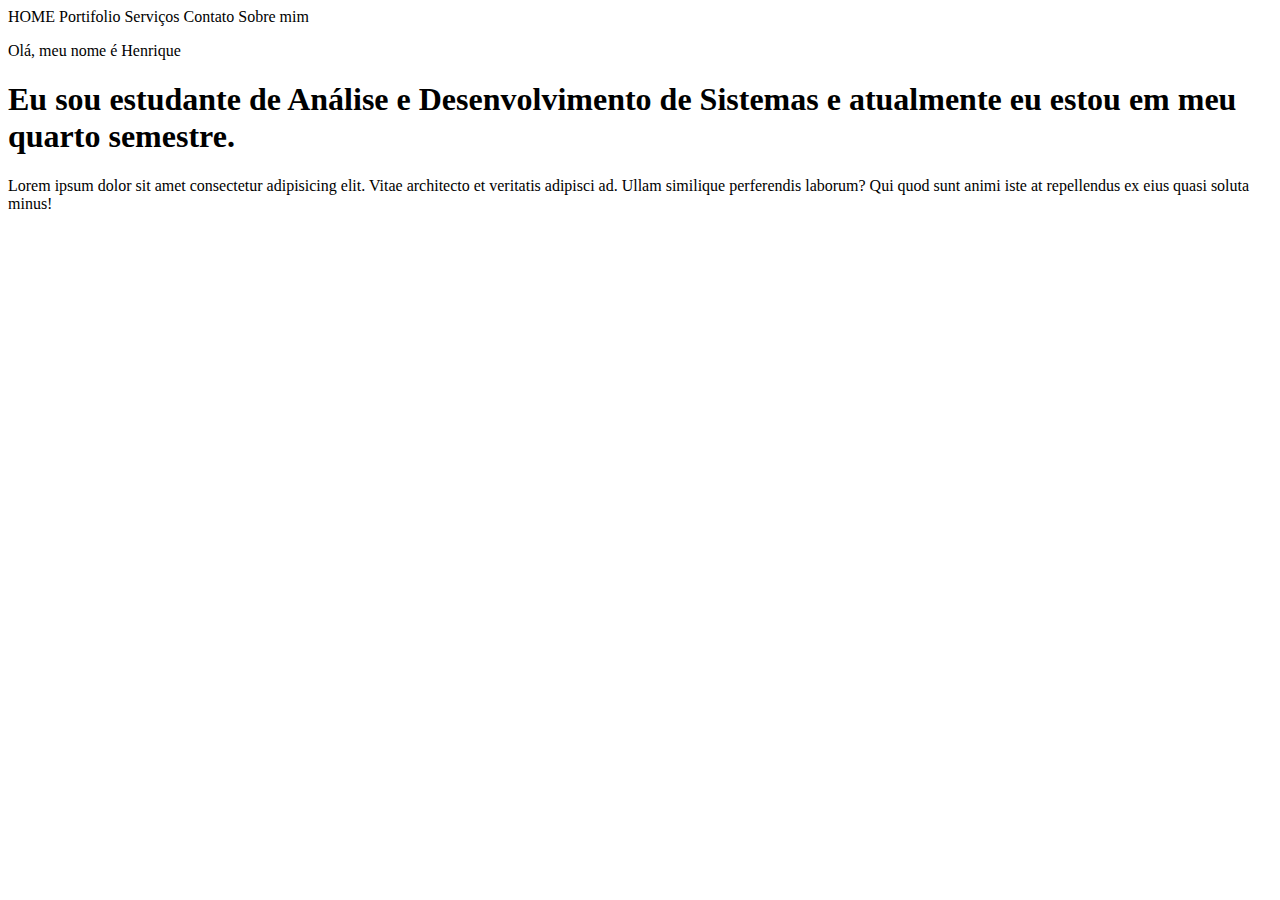
<file: index.html>
<!DOCTYPE html>
<html lang="en">
<head>
    <meta charset="UTF-8">
    <meta name="viewport" content="width=device-width, initial-scale=1.0">
    <title>Meu Portifolio</title>

    <link rel="stylesheet" href="/assets/css/style.css">
</head>
<body>
    <nav class="navigation">
        <ul>
            <li><a href="">HOME</a></li>   
            <li><a href="">Portifolio</a></li>
            <li><a href="">Serviços</a></li>
            <li><a href="">Contato</a></li>
            <li><a href="">Sobre mim</a></li>
        </ul>
    </nav>

    <section>
        <p>
            Olá, meu nome é Henrique
        </p>
        <h1>
            Eu sou estudante de Análise e Desenvolvimento de Sistemas e atualmente eu estou em meu quarto semestre.
        </h1>
    </section>

    <p>
        Lorem ipsum dolor sit amet consectetur adipisicing elit. Vitae architecto et veritatis adipisci ad. Ullam similique perferendis laborum? Qui quod sunt animi iste at repellendus ex eius quasi soluta minus!
    </p>
    
    <footer>

    </footer>
</body>
</html>
</file>
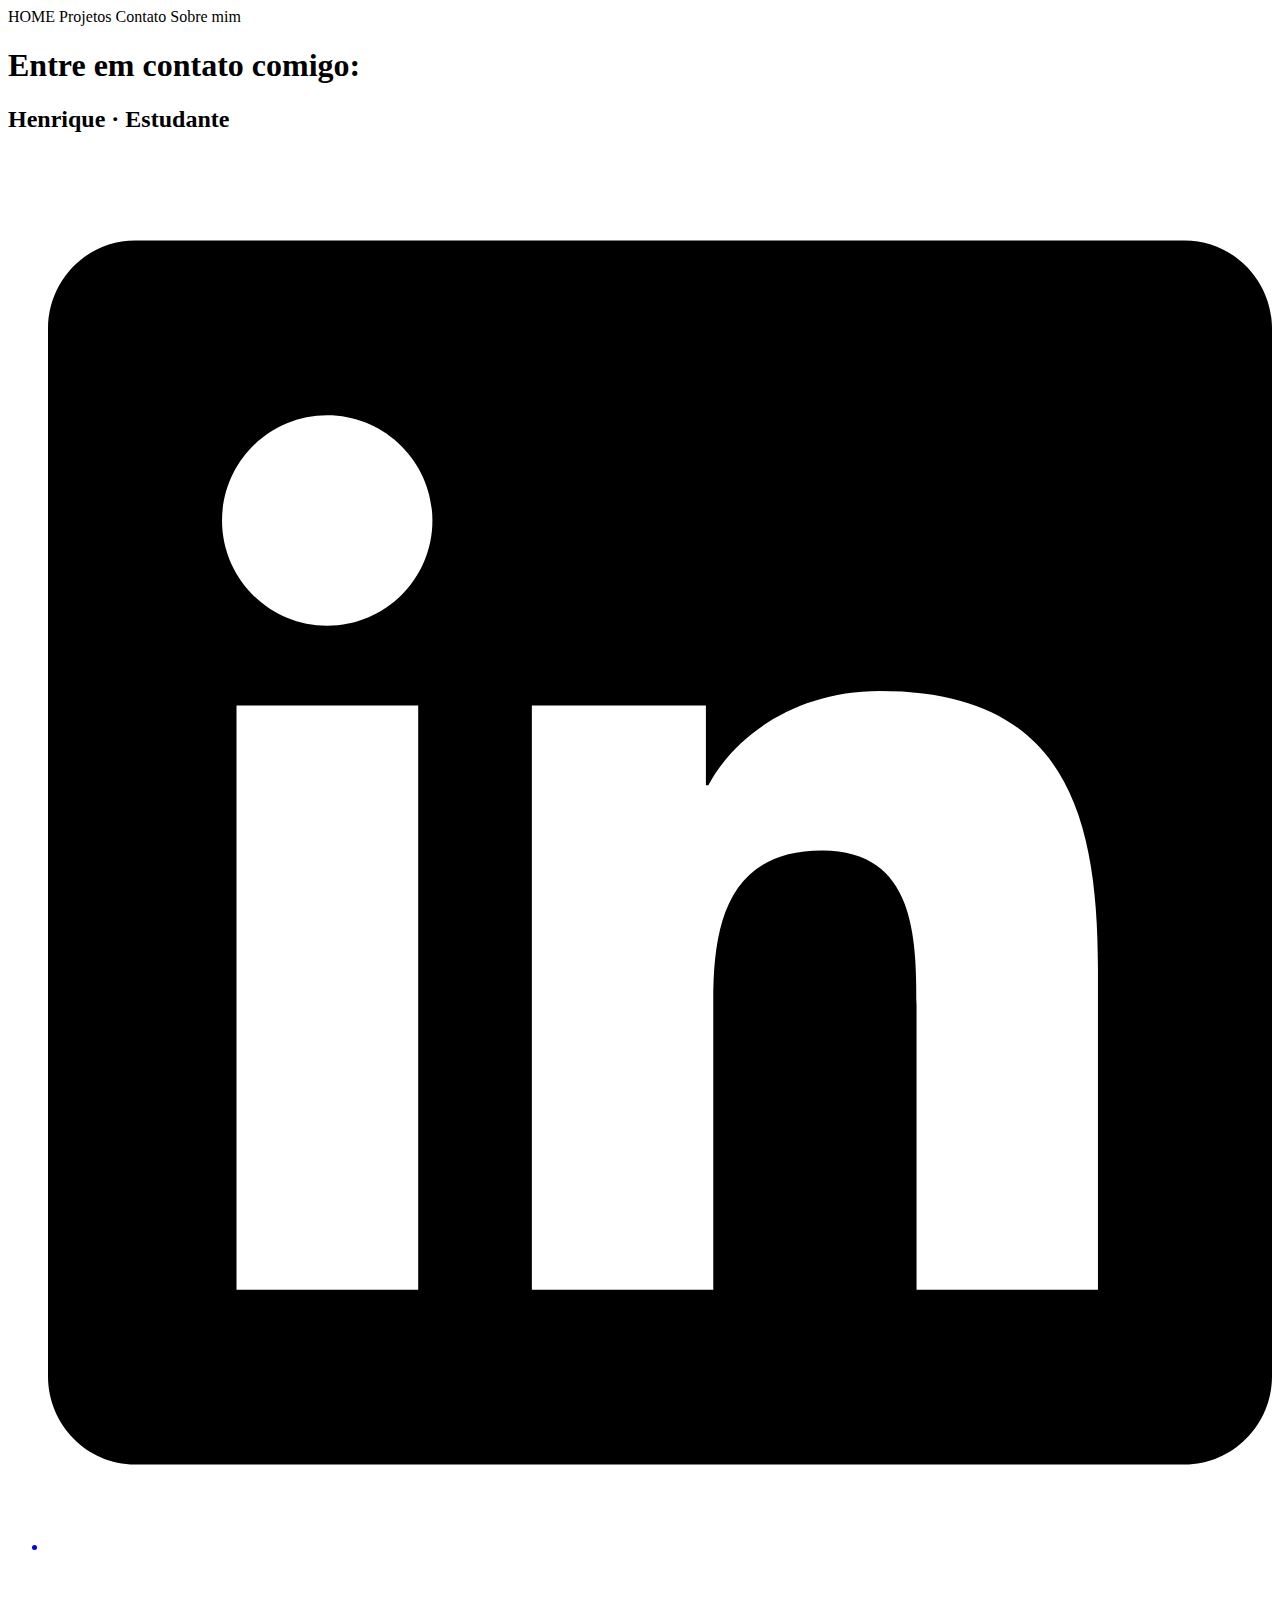
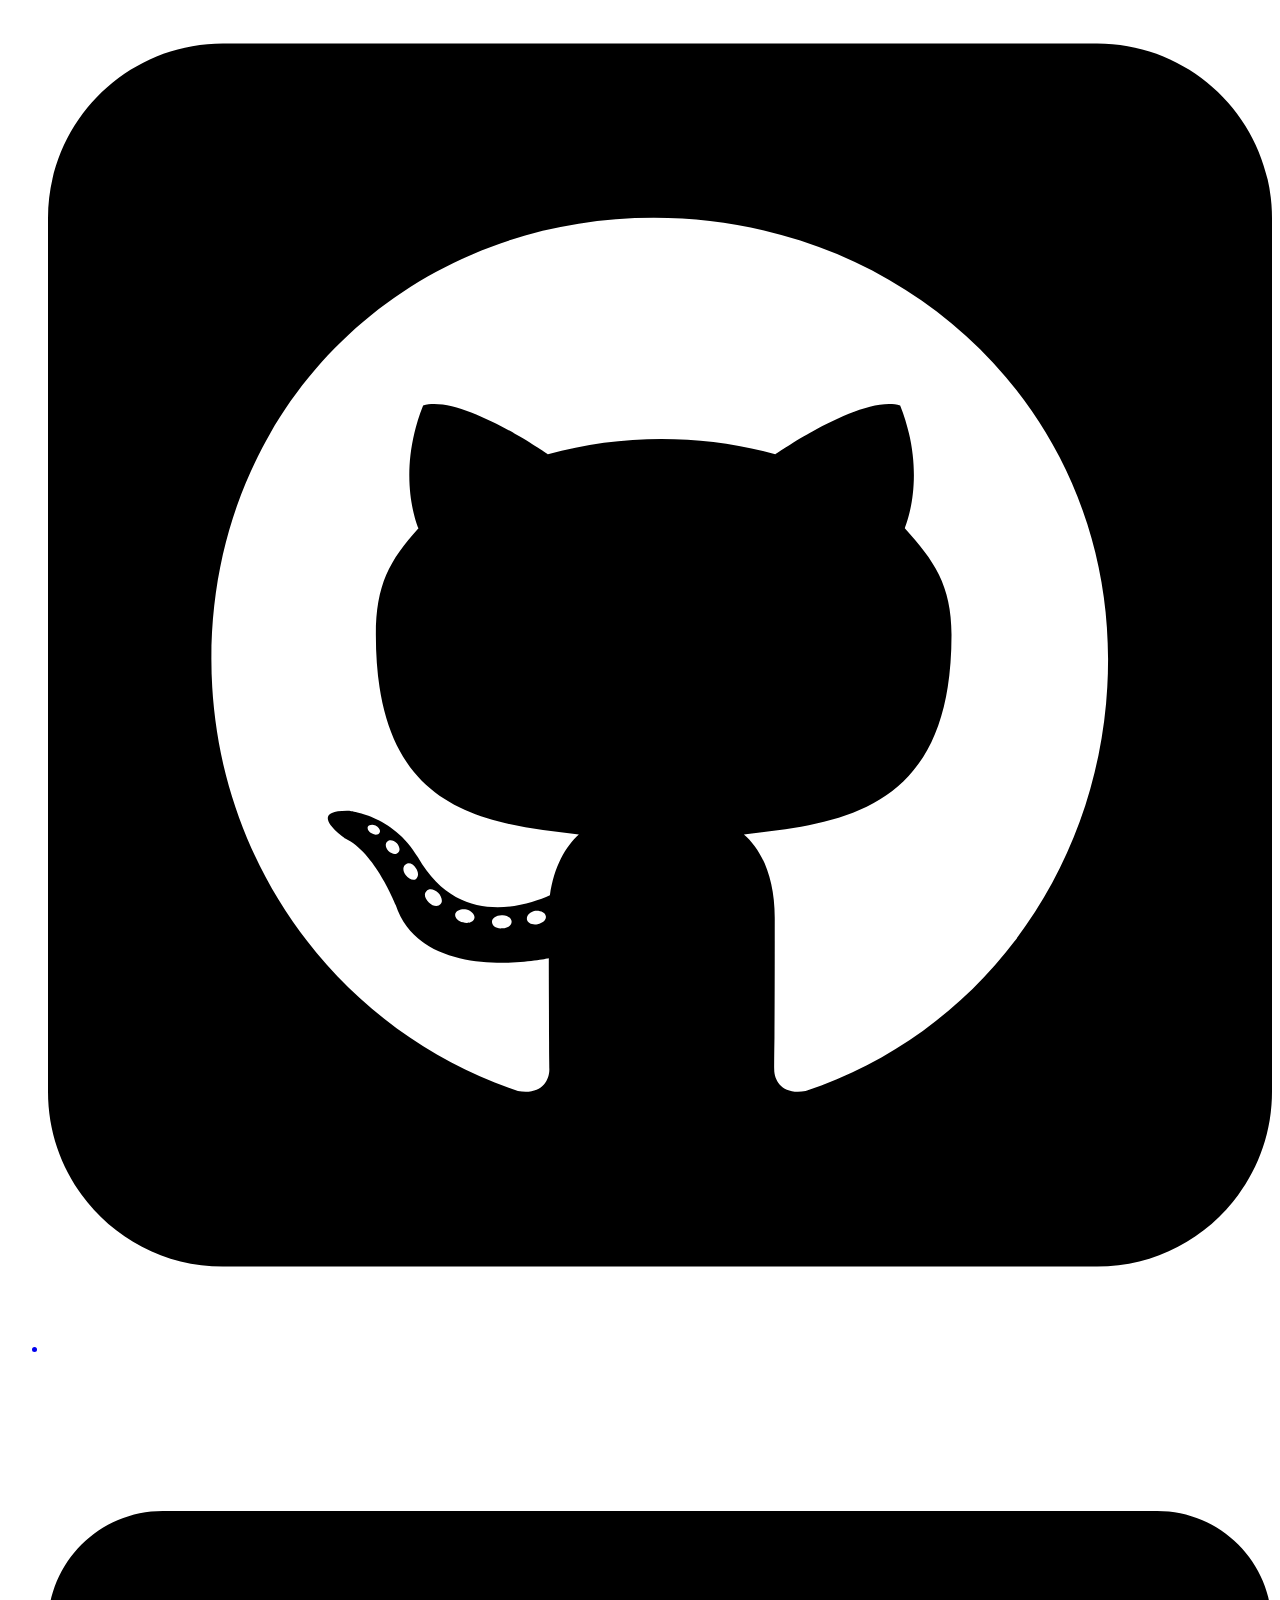
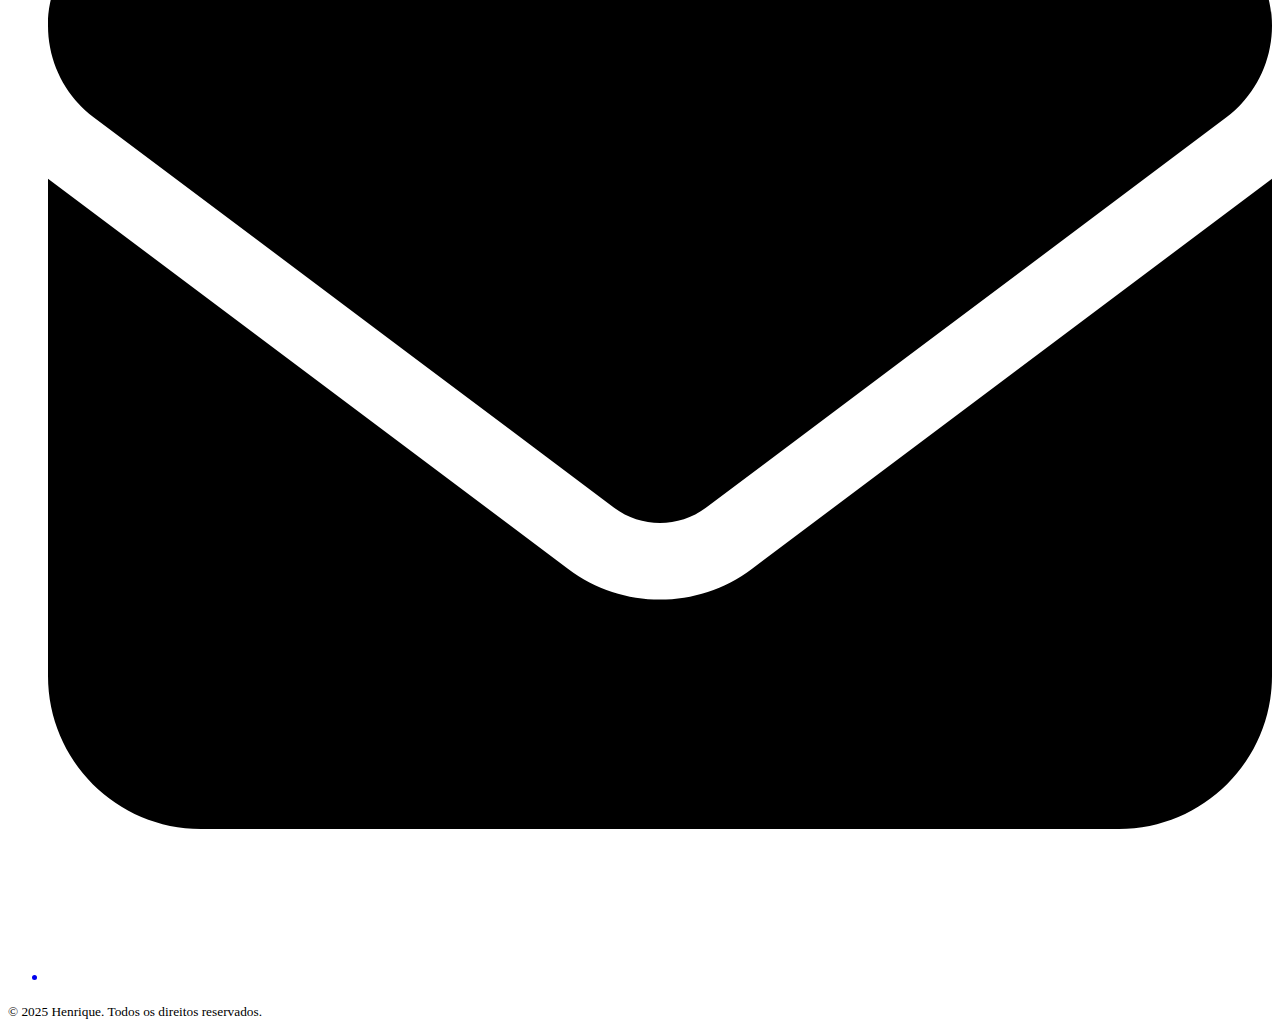
<file: pages/contato.html>
<!DOCTYPE html>
<html lang="en">
<head>
    <meta charset="UTF-8">
    <meta name="viewport" content="width=device-width, initial-scale=1.0">
    <title>Meu Portifolio</title>

    <link rel="stylesheet" href="/assets/css/style.css">
</head>
<body>
    <nav class="navigation">
        <ul>
            <li><a href="../index.html">HOME</a></li>   
            <li><a href="../pages/projetos.html">Projetos</a></li>
            <li><a href="#footer">Contato</a></li>
            <li><a href="../pages/sobre.html">Sobre mim</a></li>
        </ul>
    </nav>
    
    <section>
        <h1>Entre em contato comigo:</h1>
    </section>

    
    <footer>
        <h2>Henrique &middot; Estudante</h2>

        <ul>
            <a href="https://www.linkedin.com/in/henrique-silva-9737bb237/">
                <li>
                    <img src="../assets/img/linkedin-brands.svg" alt="Logo do Linkedin" class="linkedin-logo">
                </li>
            </a>
            
            <a href="https://github.com/henrySilverIX">
                <li>
                    <img src="../assets/img/square-github-brands.svg" alt="Logo do github" class = "github-logo">
                </li>
            </a>
            
            <a href="mailto:henrysilver.gold@gmail.com">
                <li>
                    <img src="../assets/img/envelope-solid.svg" alt="Ícone de email" class = "email-icone">
                    
                </li>
            </a>
        </ul>

        <p>
            <small>
                &copy; 2025 Henrique. Todos os direitos reservados.
            </small> 
        </p>

    </footer>
</body>
</html>
</file>
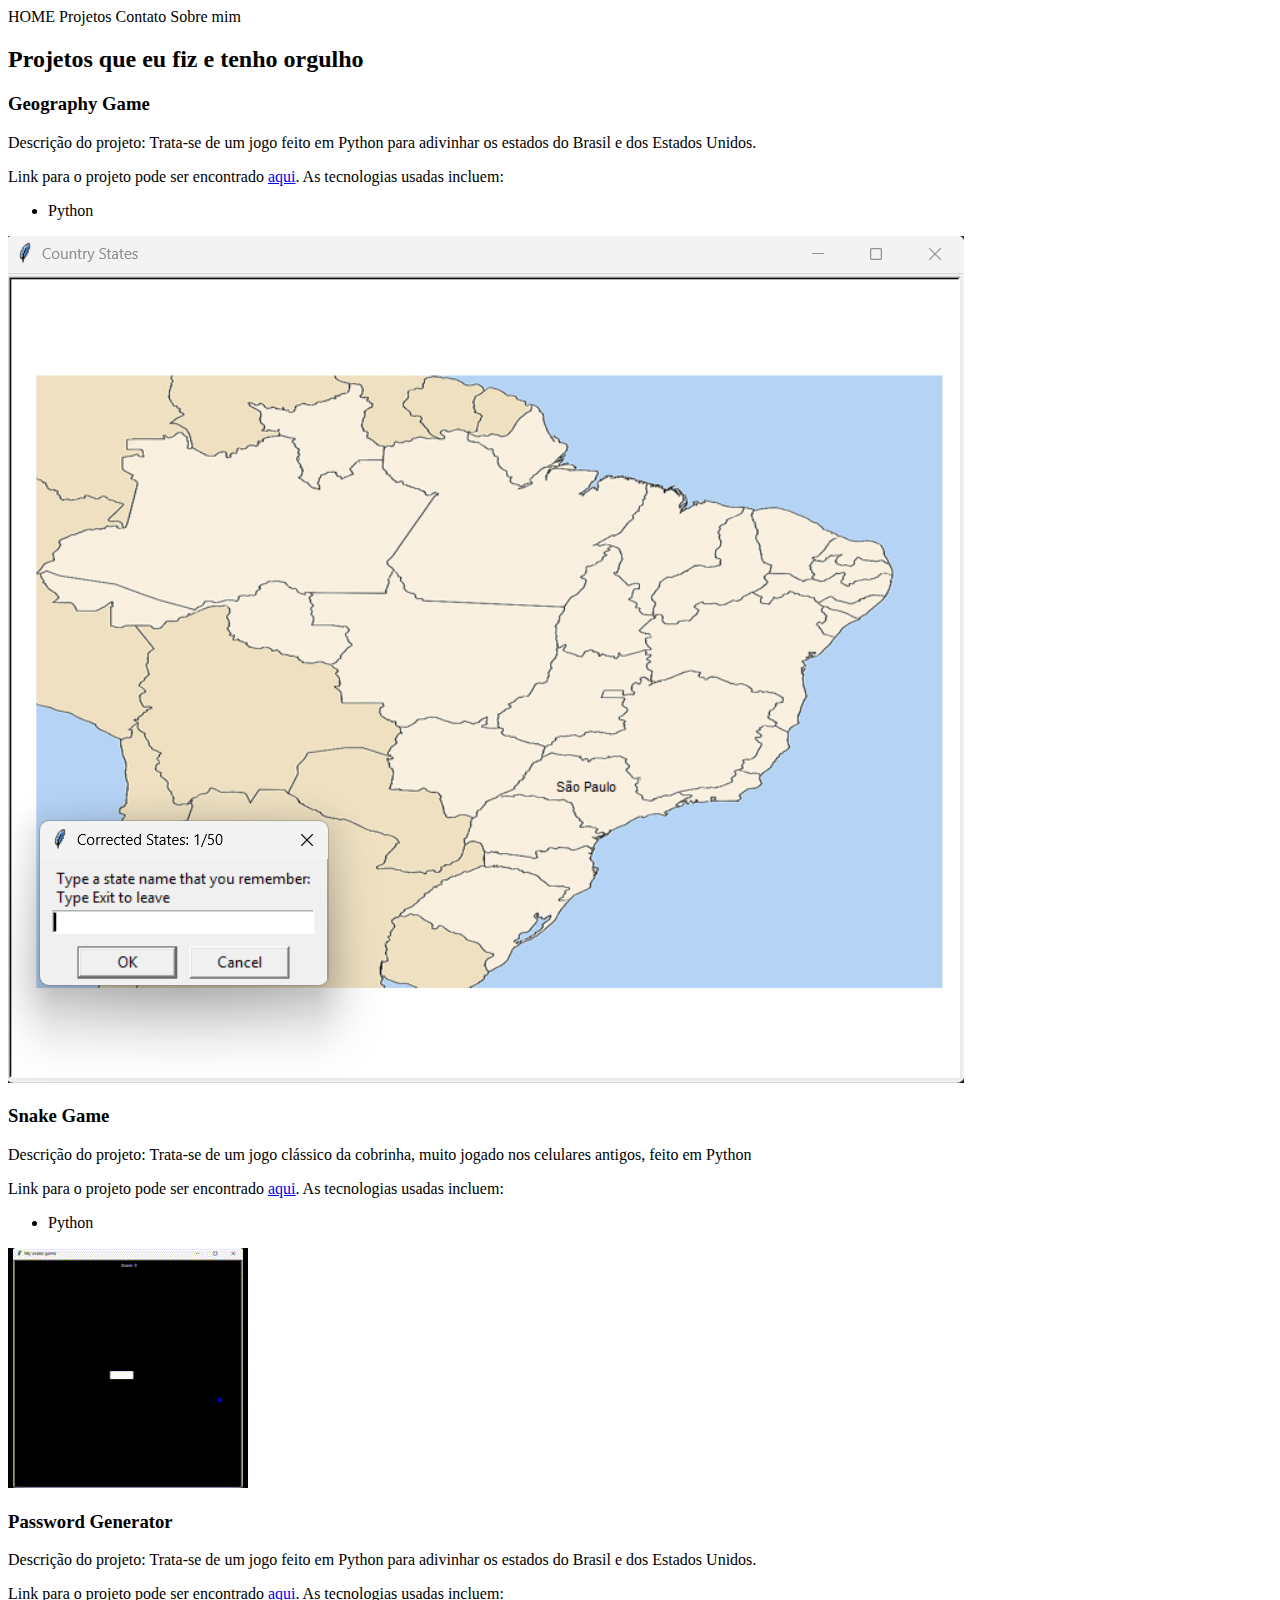
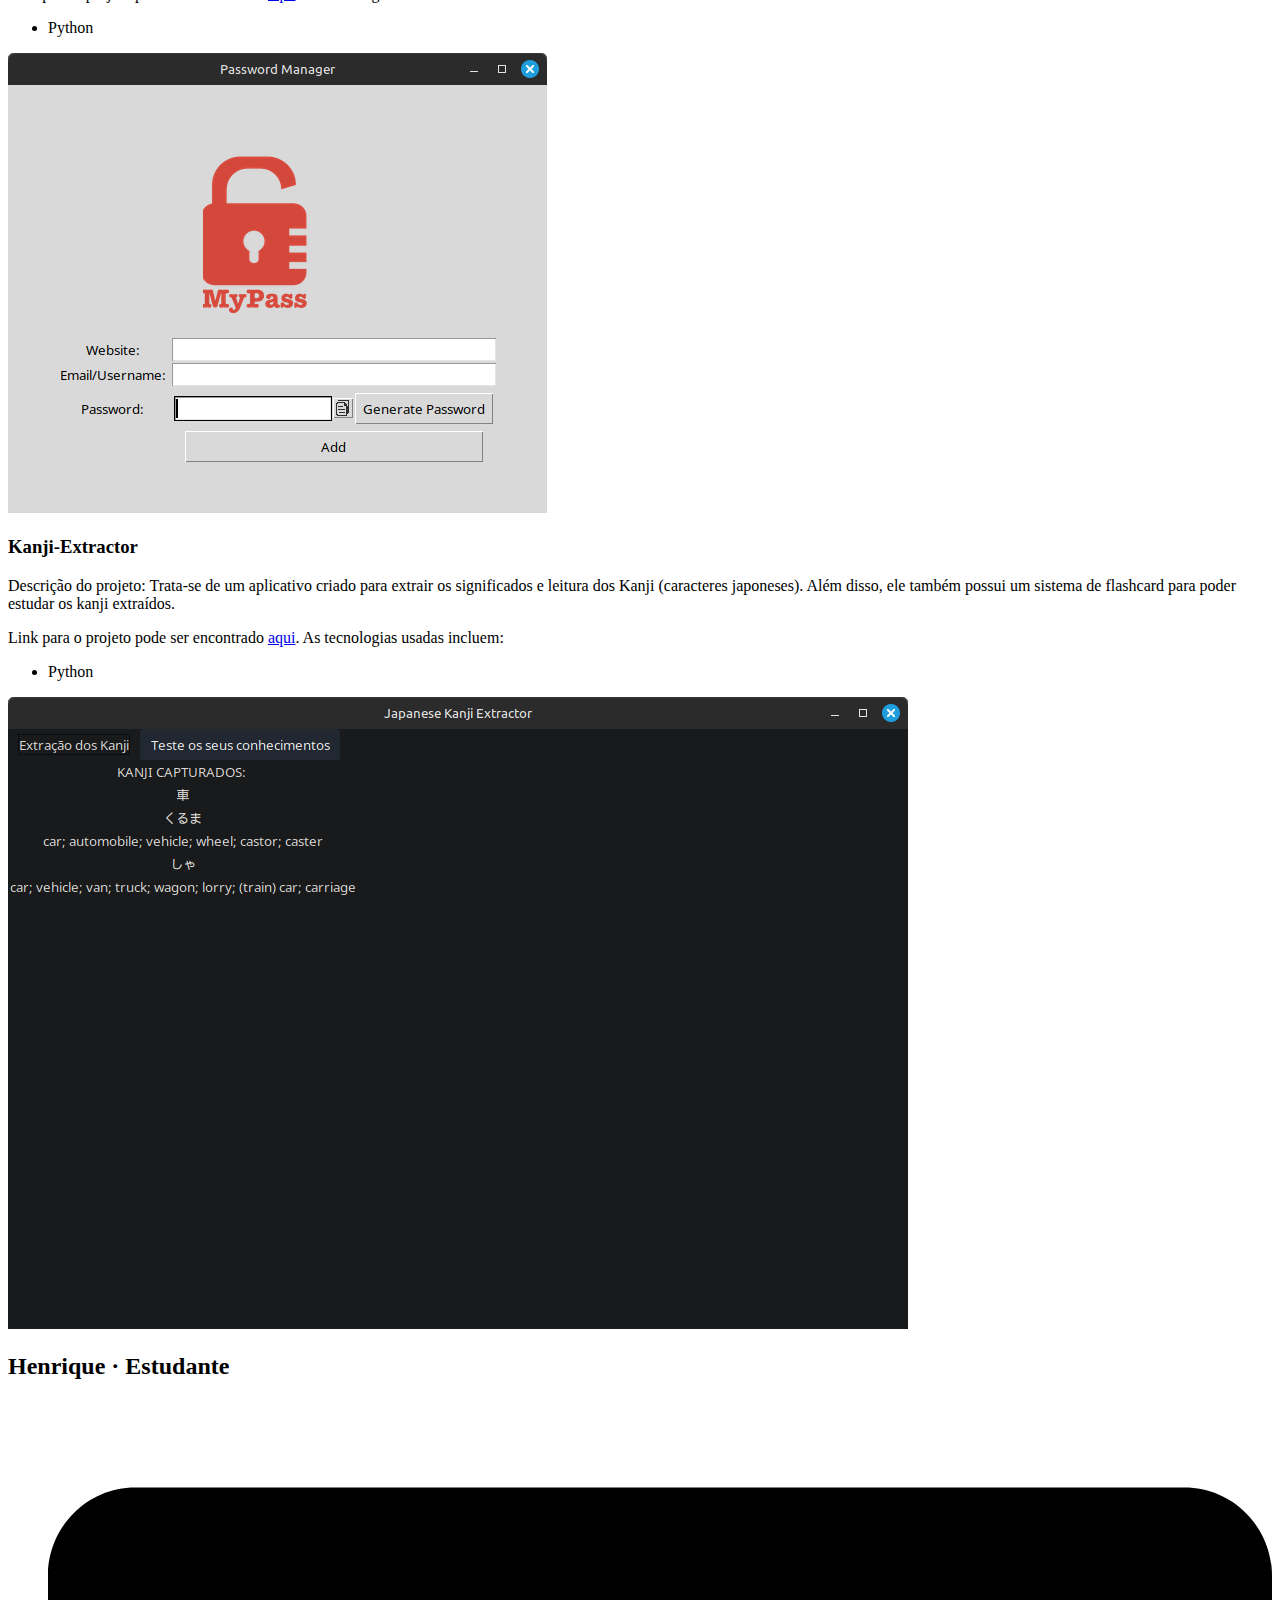
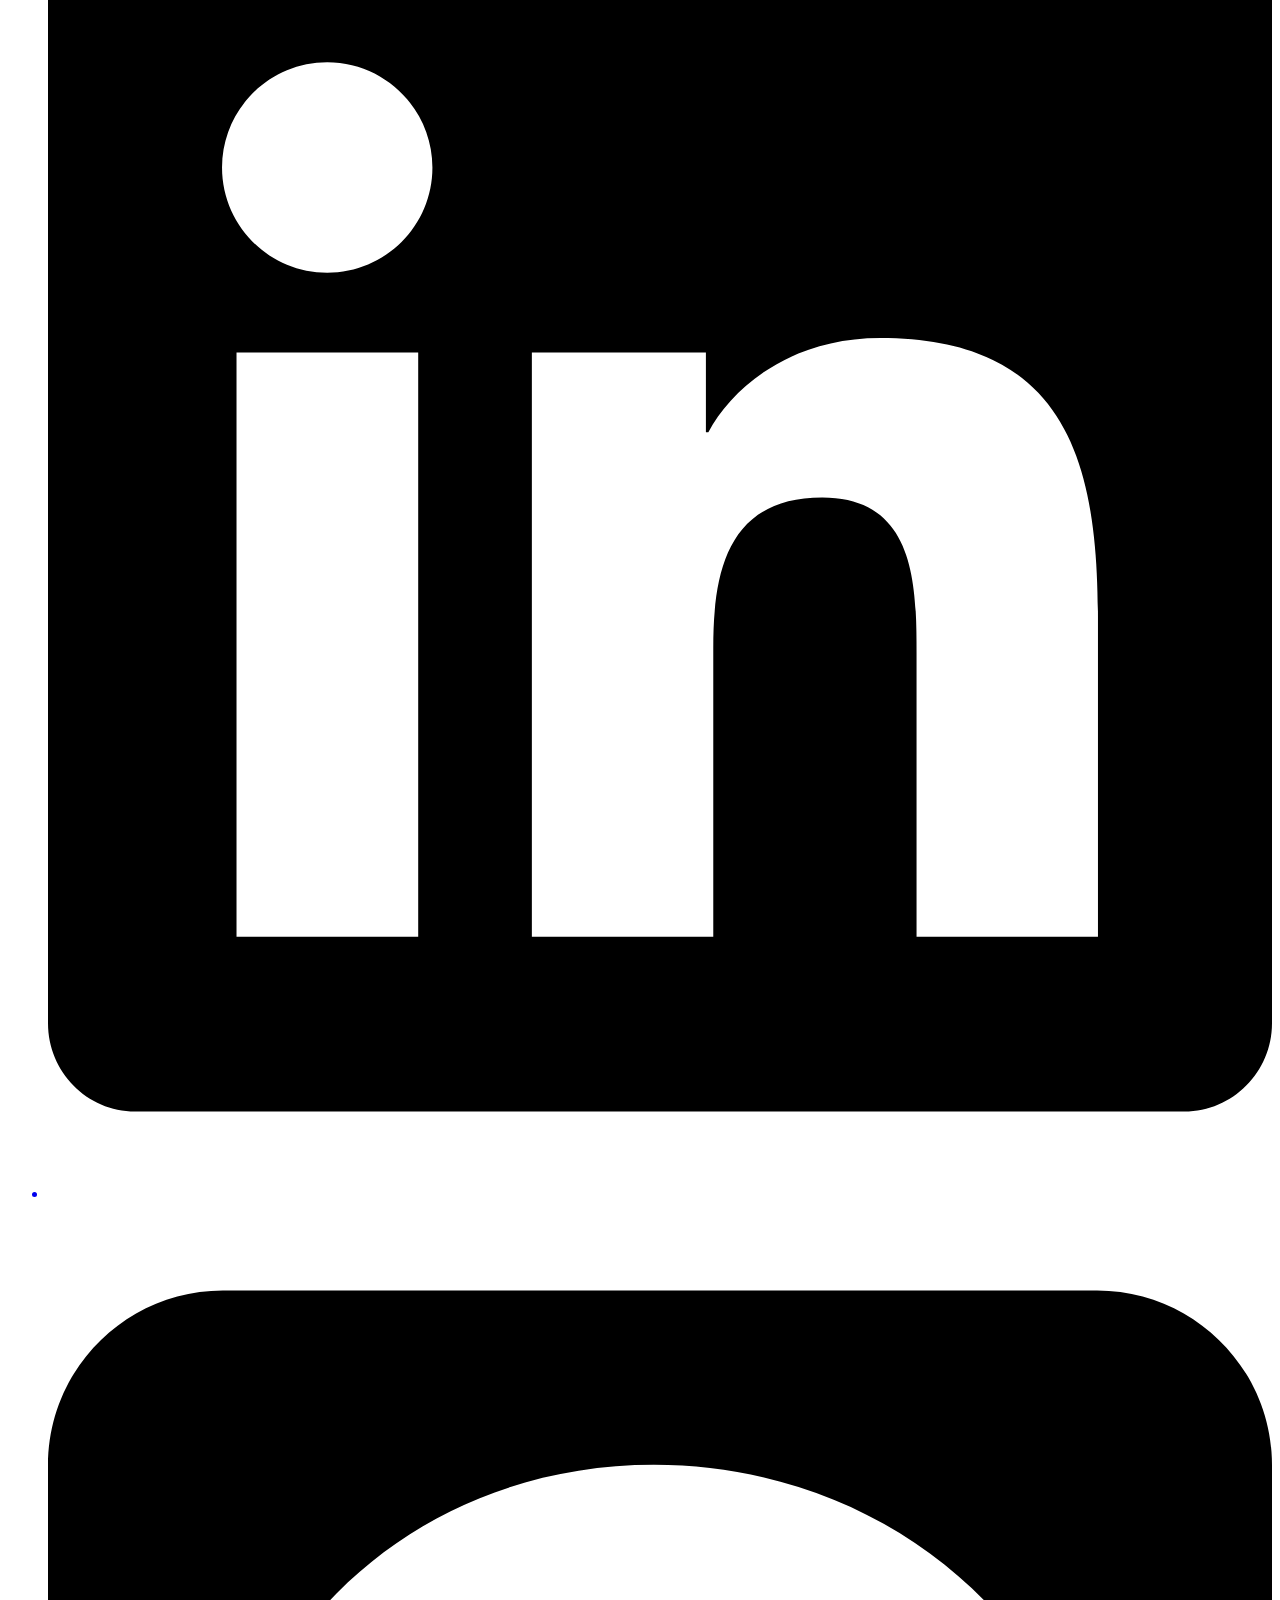
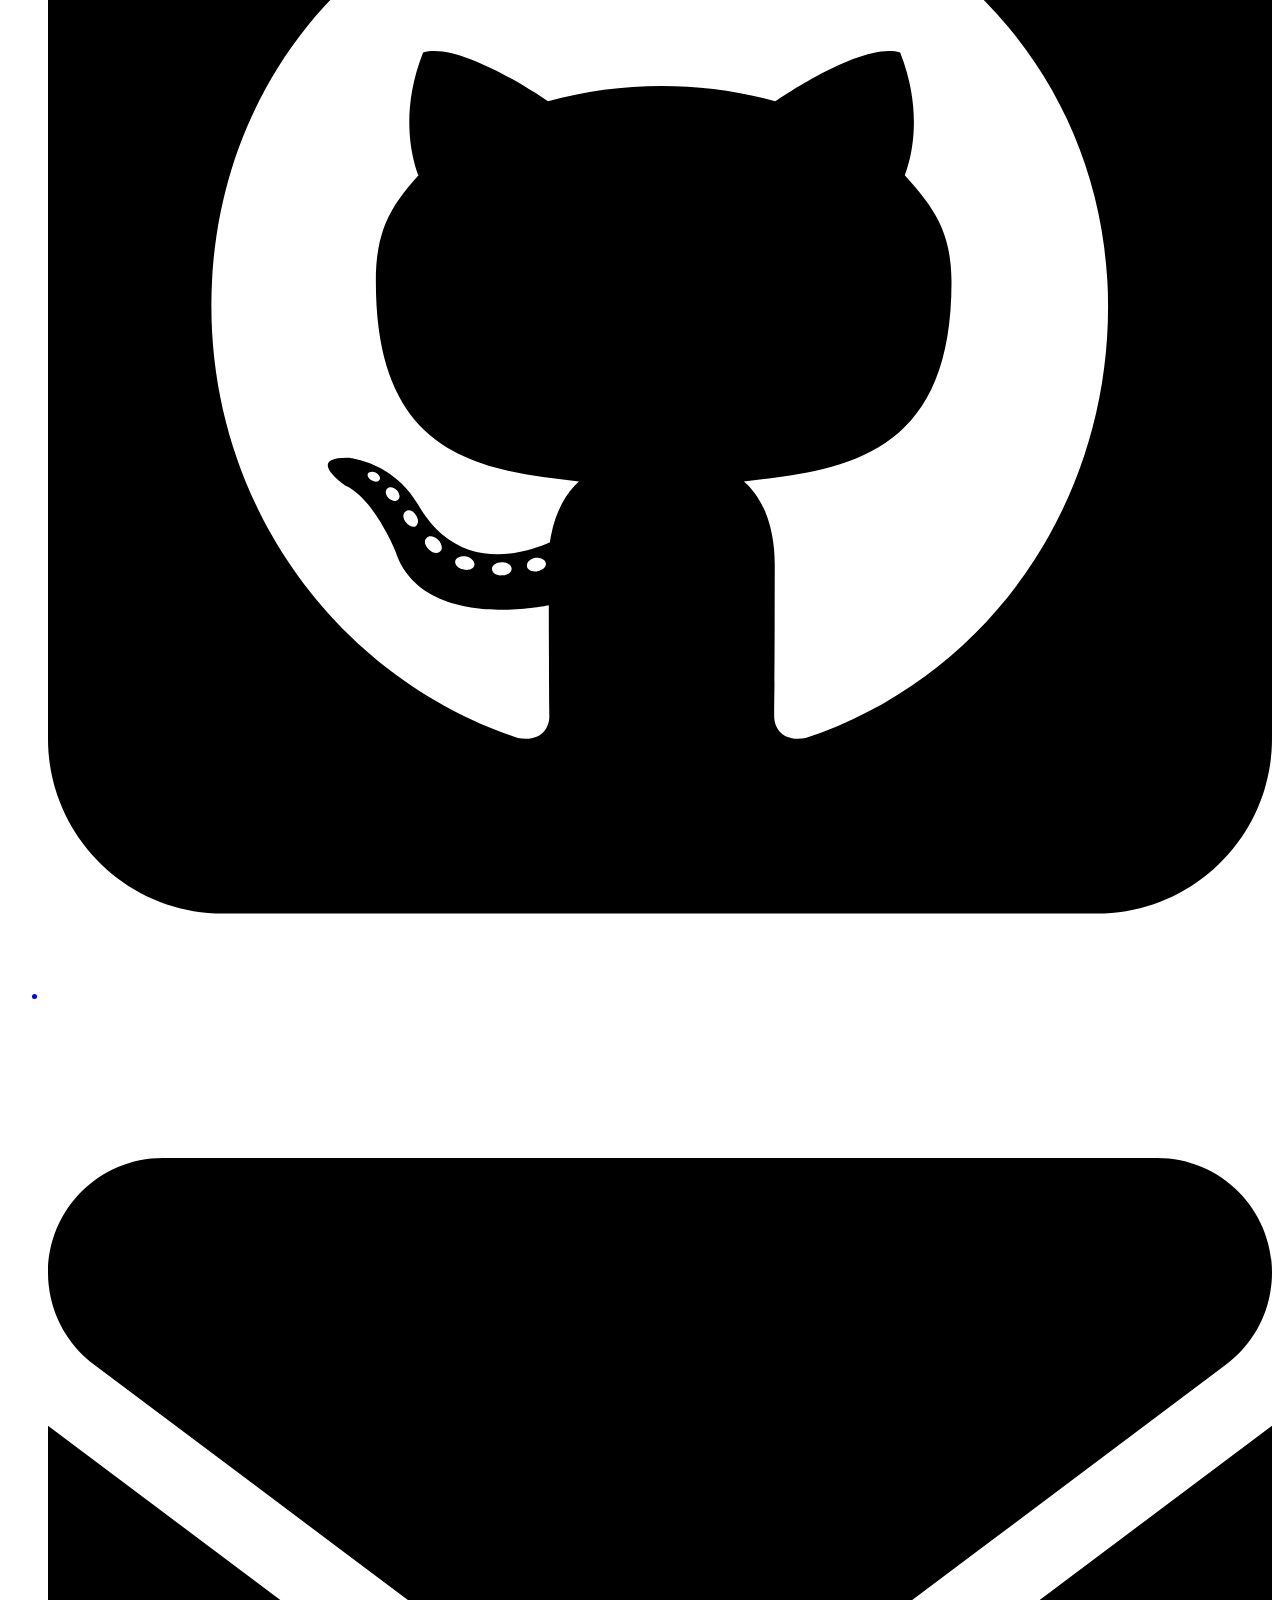
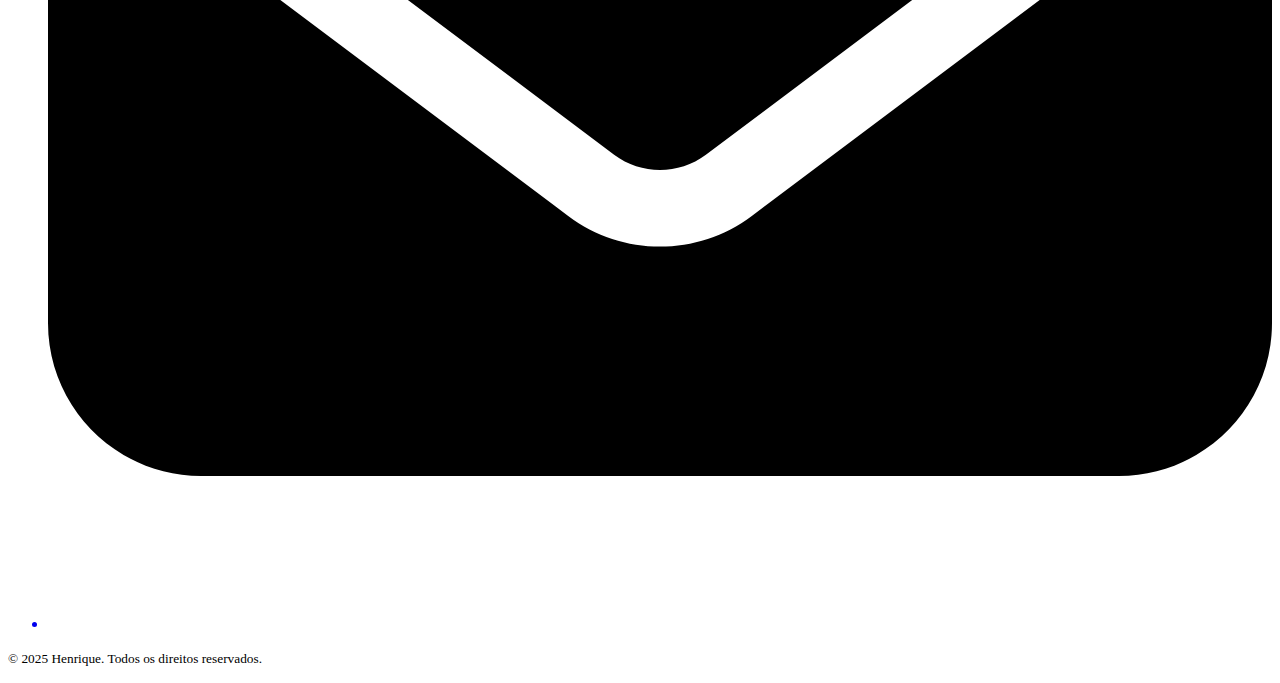
<file: pages/projetos.html>
<!DOCTYPE html>
<html lang="en">
<head>
    <meta charset="UTF-8">
    <meta name="viewport" content="width=device-width, initial-scale=1.0">
    <title>Meu Portifolio</title>

    <link rel="stylesheet" href="/assets/css/style.css">
</head>
<body>
    <nav class="navigation">
        <ul>
            <li><a href="../index.html">HOME</a></li>   
            <li><a href="../pages/projetos.html">Projetos</a></li>
            <li><a href="#footer">Contato</a></li>
            <li><a href="../pages/sobre.html">Sobre mim</a></li>
        </ul>
    </nav>


    <!--Projetos listados-->
    <!--Projects section-->
    <section class="section-project">
        <h2>Projetos que eu fiz e tenho orgulho</h2>
        
        <h3>Geography Game</h3>

        <p>Descrição do projeto: Trata-se de um jogo feito em Python para adivinhar os estados do Brasil e dos Estados Unidos.</p>
        <p>Link para o projeto pode ser encontrado <a href="https://github.com/henrySilverIX/Geography-Game">aqui</a>.
         
        
        As tecnologias usadas incluem:
        <ul>
            <li>Python</li>
        </ul>
        
        <img class="img-proj" src="../assets/img/guessing_state_brazil.png" alt="Screenshot do jogo funcionando" />


        <h3>Snake Game</h3>

        <p>Descrição do projeto: Trata-se de um jogo clássico da cobrinha, muito jogado nos celulares antigos, feito em Python </p>
        <p>Link para o projeto pode ser encontrado <a href="https://github.com/henrySilverIX/Snake-Game">aqui</a>.
         
        
        As tecnologias usadas incluem:
        <ul>
            <li>Python</li>
        </ul>
        
        <img class="img-proj" src="../assets/img/JogoCobrinha.gif" alt="Screenshot do jogo funcionando" />



        <h3>Password Generator</h3>

        <p>Descrição do projeto: Trata-se de um jogo feito em Python para adivinhar os estados do Brasil e dos Estados Unidos.</p>
        <p>Link para o projeto pode ser encontrado <a href="https://github.com/henrySilverIX/Password-Generator">aqui</a>.
         
        
        As tecnologias usadas incluem:
        <ul>
            <li>Python</li>
        </ul>
        
        <img class="img-proj" src="../assets/img/Password Manager.png" alt="Screenshot do jogo funcionando" />


        <h3>Kanji-Extractor</h3>

        <p>
            Descrição do projeto: Trata-se de um aplicativo criado para extrair os significados e leitura dos Kanji (caracteres japoneses). Além disso, ele também possui um sistema de flashcard para poder estudar os kanji extraídos.
        </p>
        <p>Link para o projeto pode ser encontrado <a href="https://github.com/henrySilverIX/Kanji-Extractor">aqui</a>.
         
        
        As tecnologias usadas incluem:
        <ul>
            <li>Python</li>
        </ul>
        
        <img class="img-proj" src="../assets/img/kanji extrator.png" alt="Screenshot do aplicativo funcionando" />

    </section>


    


    
    <footer>
        <h2>Henrique &middot; Estudante</h2>

        <ul>
            <a href="https://www.linkedin.com/in/henrique-silva-9737bb237/">
                <li>
                    <img src="../assets/img/linkedin-brands.svg" alt="Logo do Linkedin" class="linkedin-logo">
                </li>
            </a>
            
            <a href="https://github.com/henrySilverIX">
                <li>
                    <img src="../assets/img/square-github-brands.svg" alt="Logo do github" class = "github-logo">
                </li>
            </a>
            
            <a href="mailto:henrysilver.gold@gmail.com">
                <li>
                    <img src="../assets/img/envelope-solid.svg" alt="Ícone de email" class = "email-icone">
                    
                </li>
            </a>
        </ul>

        <p>
            <small>
                &copy; 2025 Henrique. Todos os direitos reservados.
            </small> 
        </p>

    </footer>
</body>
</html>
</file>
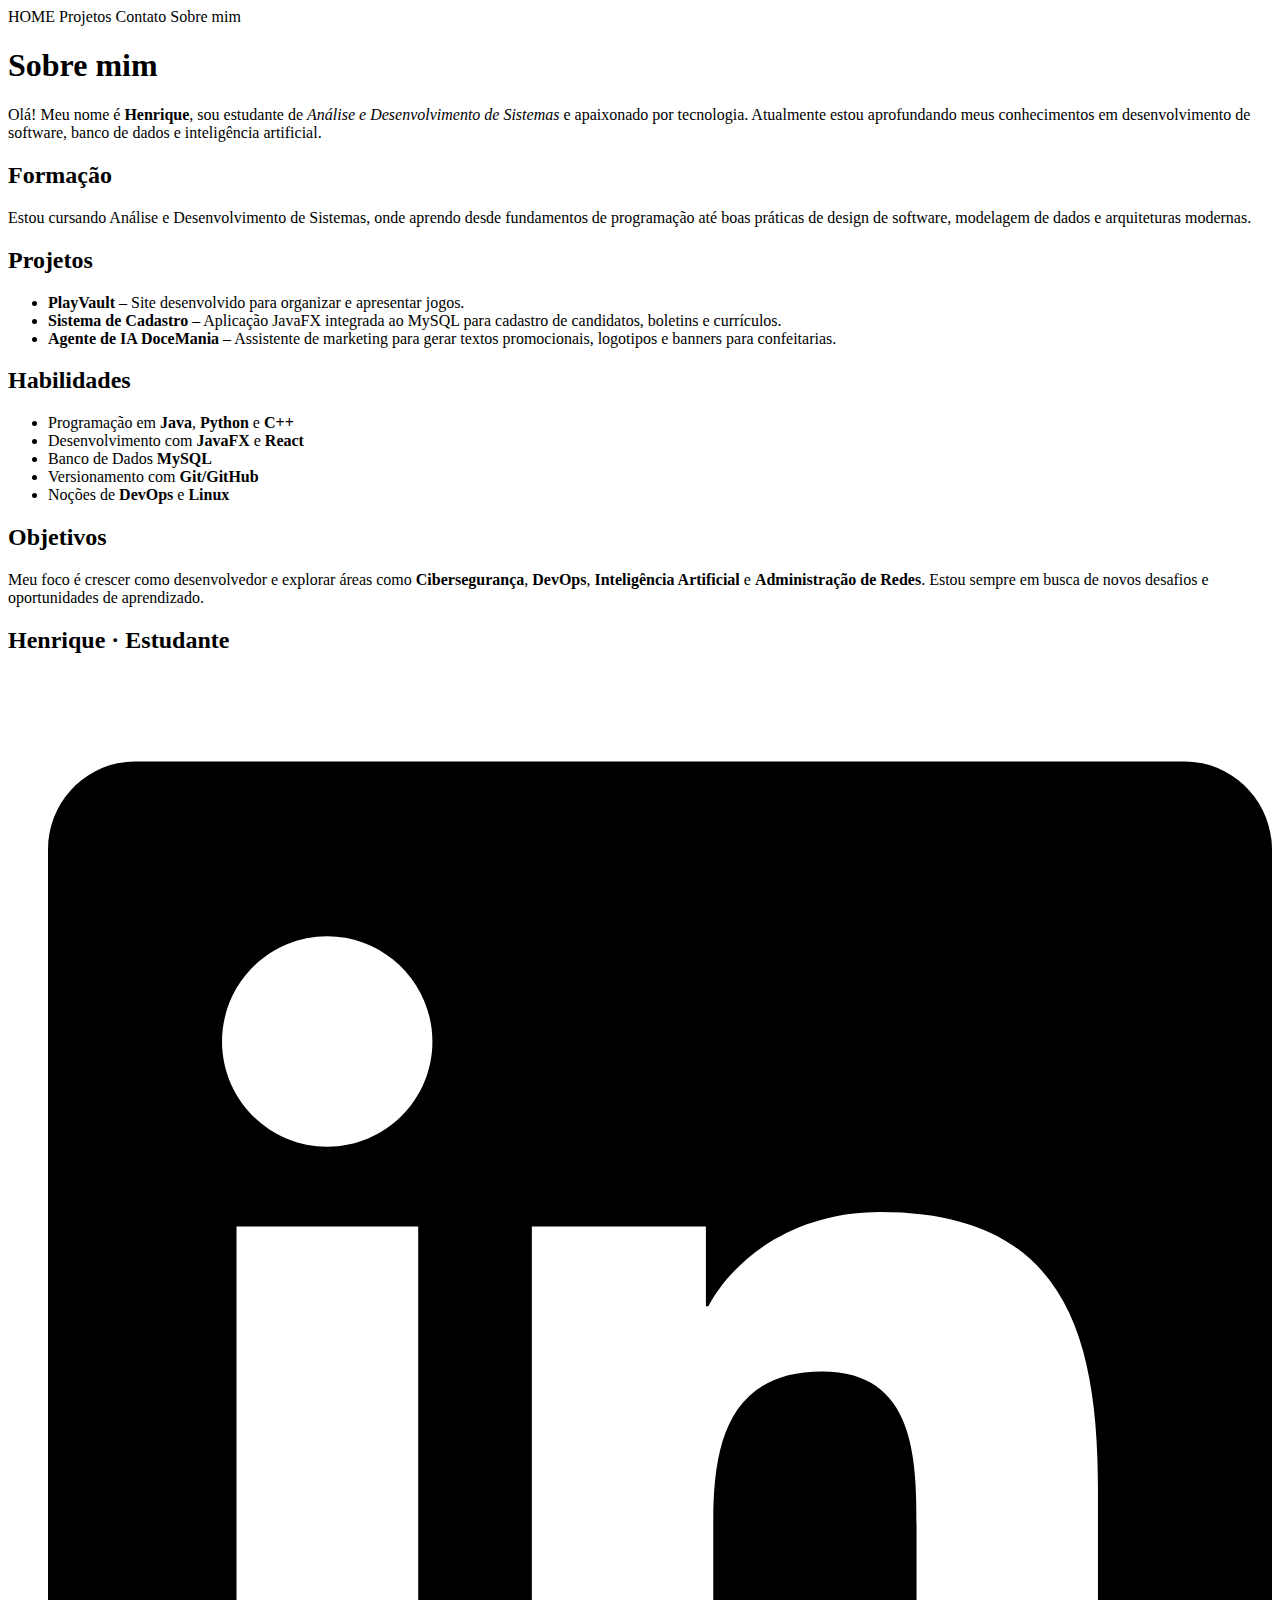
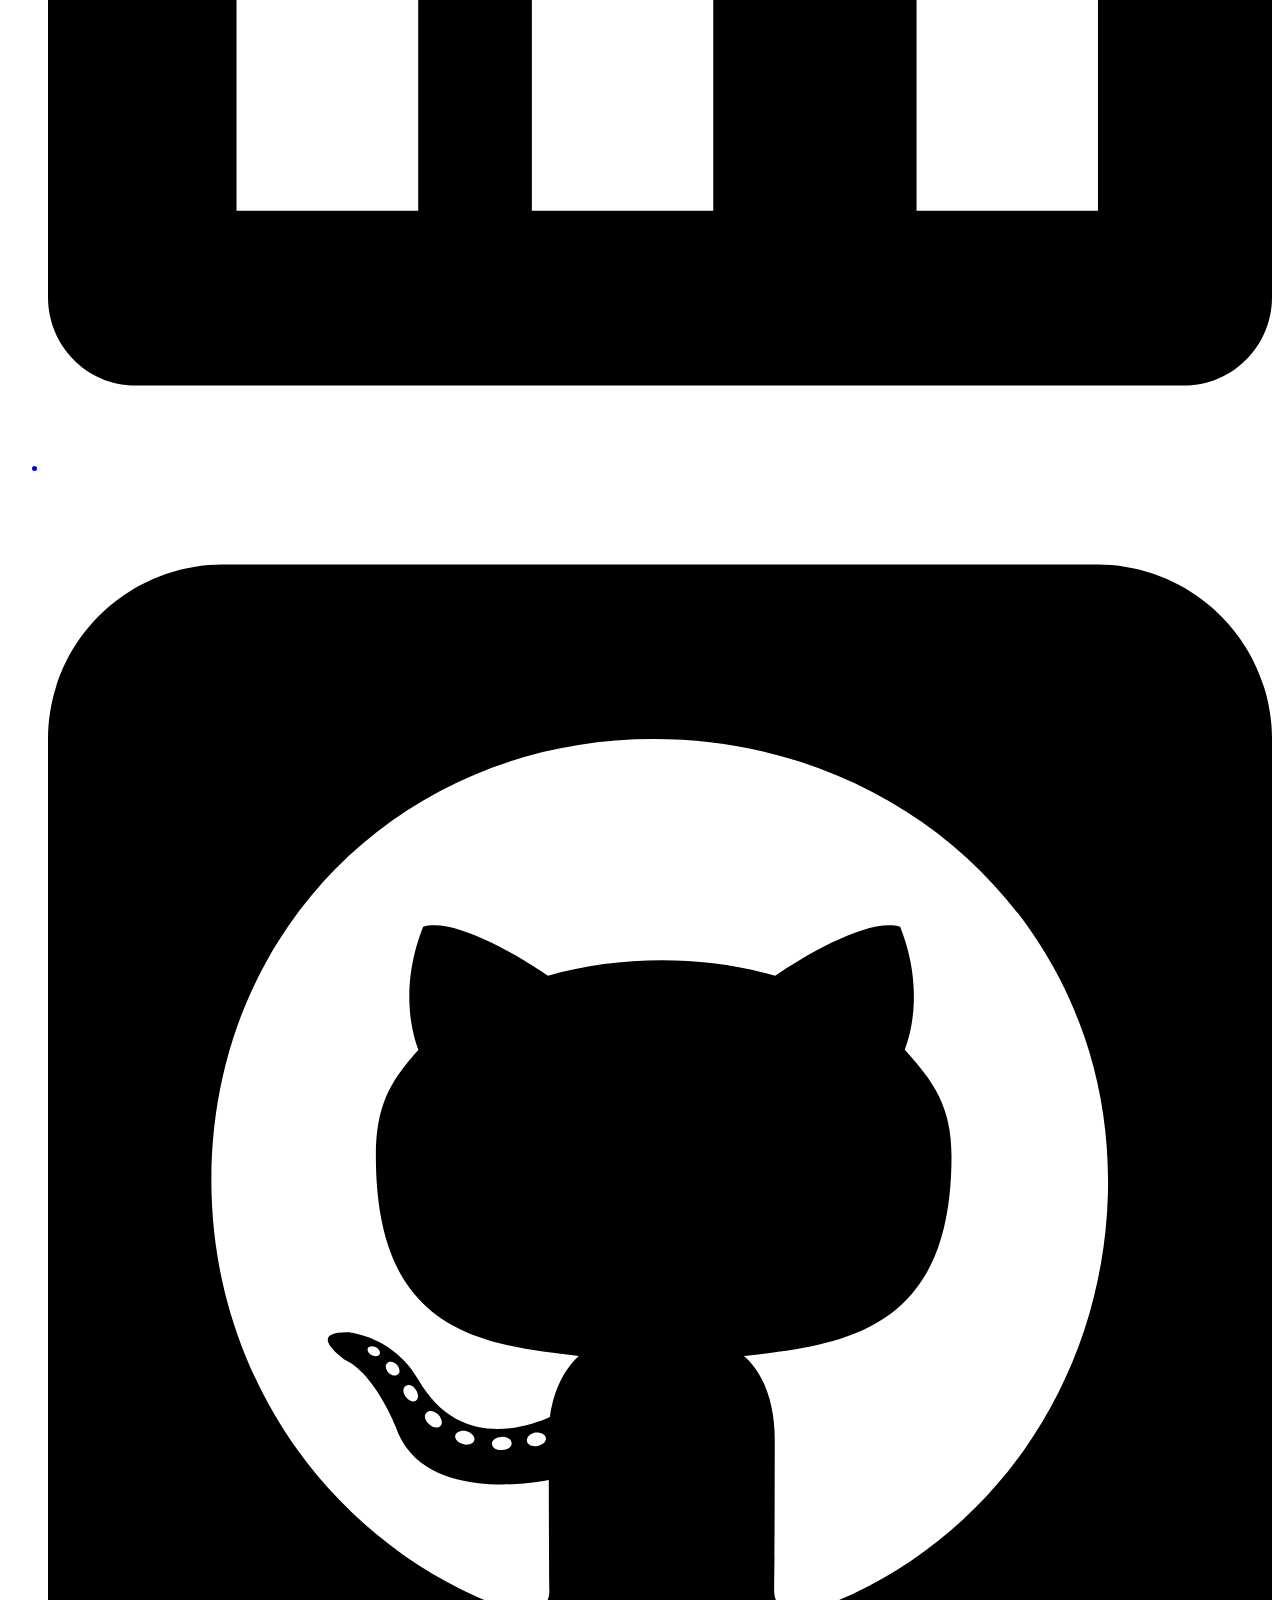
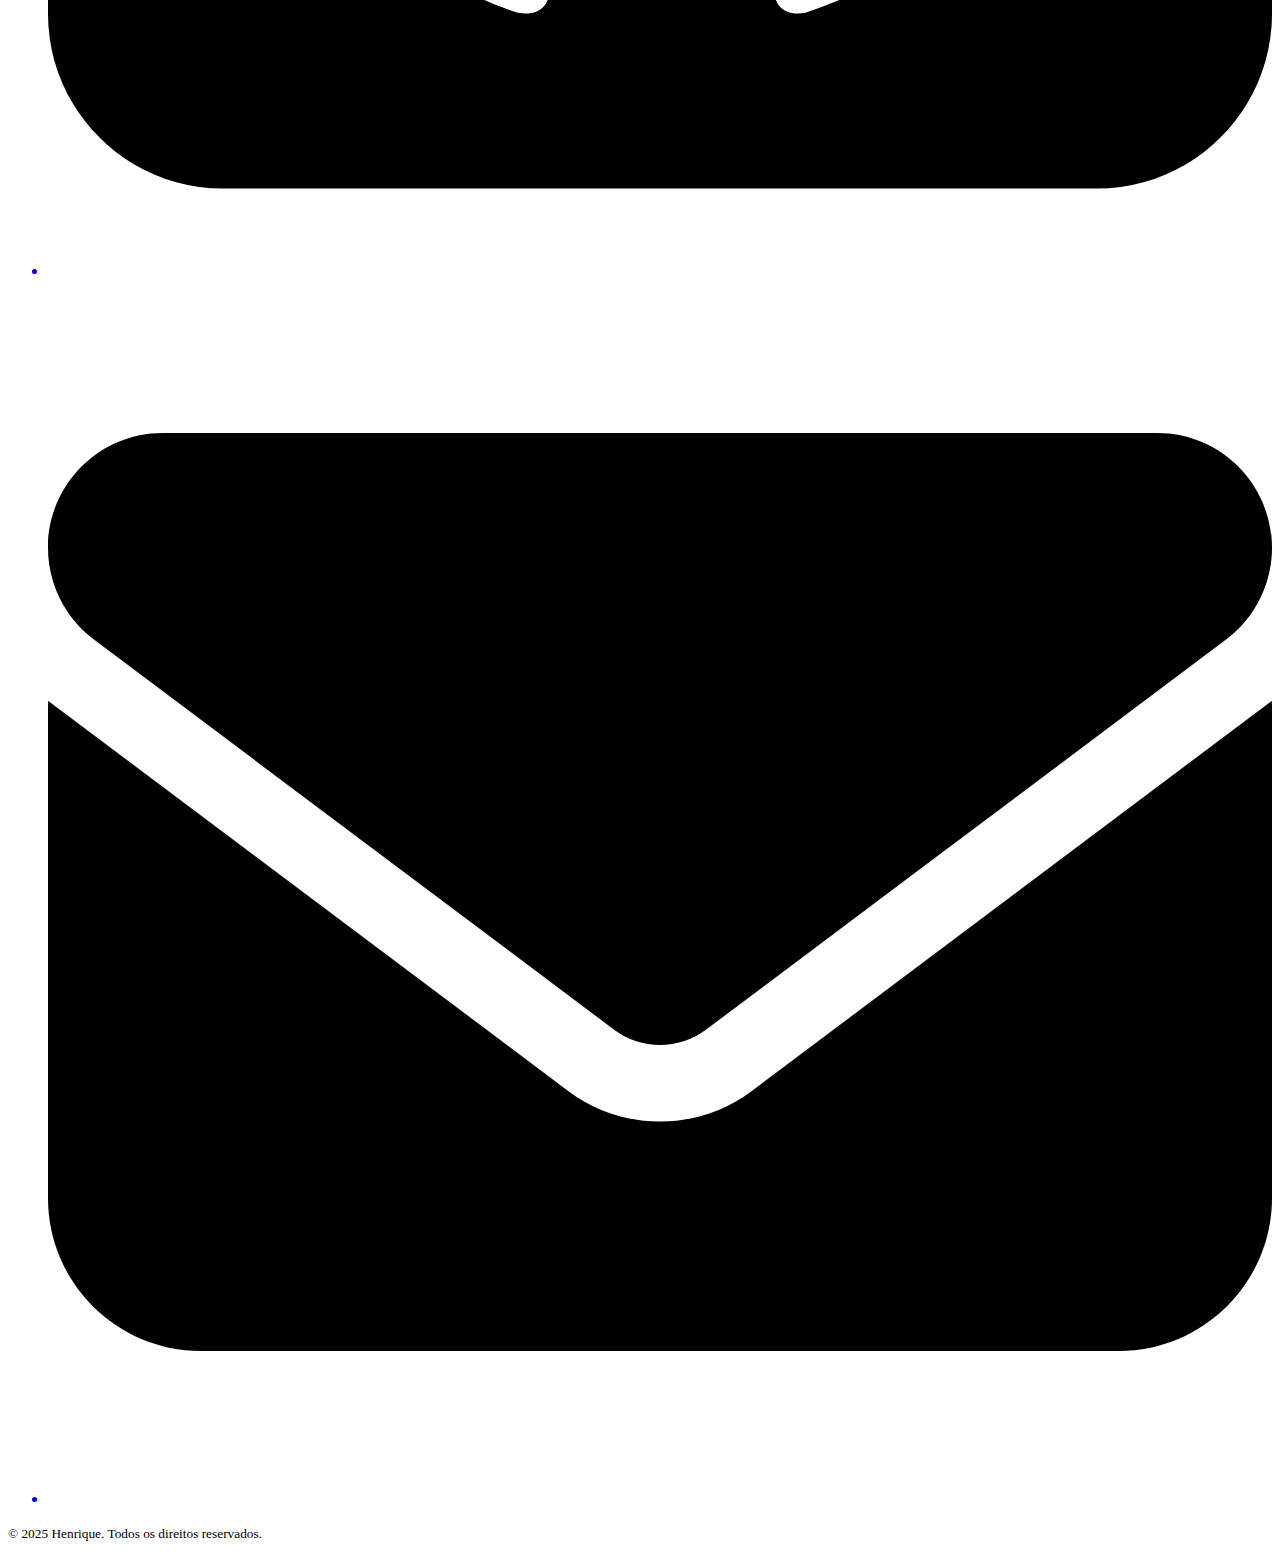
<file: pages/sobre.html>
<!DOCTYPE html>
<html lang="en">
<head>
    <meta charset="UTF-8">
    <meta name="viewport" content="width=device-width, initial-scale=1.0">
    <title>Meu Portifolio</title>

    <link rel="stylesheet" href="../assets/css/style.css">
</head>
<body>
    <nav class="navigation">
        <ul>
            <li><a href="../index.html">HOME</a></li>   
            <li><a href="../pages/projetos.html">Projetos</a></li>
            <li><a href="#footer">Contato</a></li>
            <li><a href="../pages/sobre.html">Sobre mim</a></li>
        </ul>
    </nav>
    
    <section>
        <h1>Sobre mim</h1>
            <p>
                Olá! Meu nome é <strong>Henrique</strong>, sou estudante de 
                <em>Análise e Desenvolvimento de Sistemas</em> e apaixonado por tecnologia. 
                Atualmente estou aprofundando meus conhecimentos em desenvolvimento de 
                software, banco de dados e inteligência artificial.
            </p>

            <h2>Formação</h2>
            <p>
                Estou cursando Análise e Desenvolvimento de Sistemas, onde aprendo desde 
                fundamentos de programação até boas práticas de design de software, 
                modelagem de dados e arquiteturas modernas.
            </p>

            <h2>Projetos</h2>
            <ul>
                <li><strong>PlayVault</strong> – Site desenvolvido para organizar e apresentar jogos.</li>
                <li><strong>Sistema de Cadastro</strong> – Aplicação JavaFX integrada ao MySQL para cadastro de candidatos, boletins e currículos.</li>
                <li><strong>Agente de IA DoceMania</strong> – Assistente de marketing para gerar textos promocionais, logotipos e banners para confeitarias.</li>
            </ul>

            <h2>Habilidades</h2>
            <ul>
                <li>Programação em <strong>Java</strong>, <strong>Python</strong> e <strong>C++</strong></li>
                <li>Desenvolvimento com <strong>JavaFX</strong> e <strong>React</strong></li>
                <li>Banco de Dados <strong>MySQL</strong></li>
                <li>Versionamento com <strong>Git/GitHub</strong></li>
                <li>Noções de <strong>DevOps</strong> e <strong>Linux</strong></li>
            </ul>

            <h2>Objetivos</h2>
            <p>
                Meu foco é crescer como desenvolvedor e explorar áreas como 
                <strong>Cibersegurança</strong>, <strong>DevOps</strong>, 
                <strong>Inteligência Artificial</strong> e <strong>Administração de Redes</strong>. 
                Estou sempre em busca de novos desafios e oportunidades de aprendizado.
            </p>
    </section>

    
    <footer>
        <h2>Henrique &middot; Estudante</h2>

        <ul>
            <a href="https://www.linkedin.com/in/henrique-silva-9737bb237/">
                <li>
                    <img src="../assets/img/linkedin-brands.svg" alt="Logo do Linkedin" class="linkedin-logo">
                </li>
            </a>
            
            <a href="https://github.com/henrySilverIX">
                <li>
                    <img src="../assets/img/square-github-brands.svg" alt="Logo do github" class = "github-logo">
                </li>
            </a>
            
            <a href="mailto:henrysilver.gold@gmail.com">
                <li>
                    <img src="../assets/img/envelope-solid.svg" alt="Ícone de email" class = "email-icone">
                    
                </li>
            </a>
        </ul>

        <p>
            <small>
                &copy; 2025 Henrique. Todos os direitos reservados.
            </small> 
        </p>

    </footer>
</body>
</html>
</file>
<file: assets/css/style.css>
.navigation ul{
    list-style: none;
    margin: 0px;
    padding: 0px;
    
}

.navigation li{
    display: inline;
}

.navigation a{
    color:black;
    text-decoration: none;
}

.navigation li a:hover{
    background-color: blueviolet;
}
</file>
